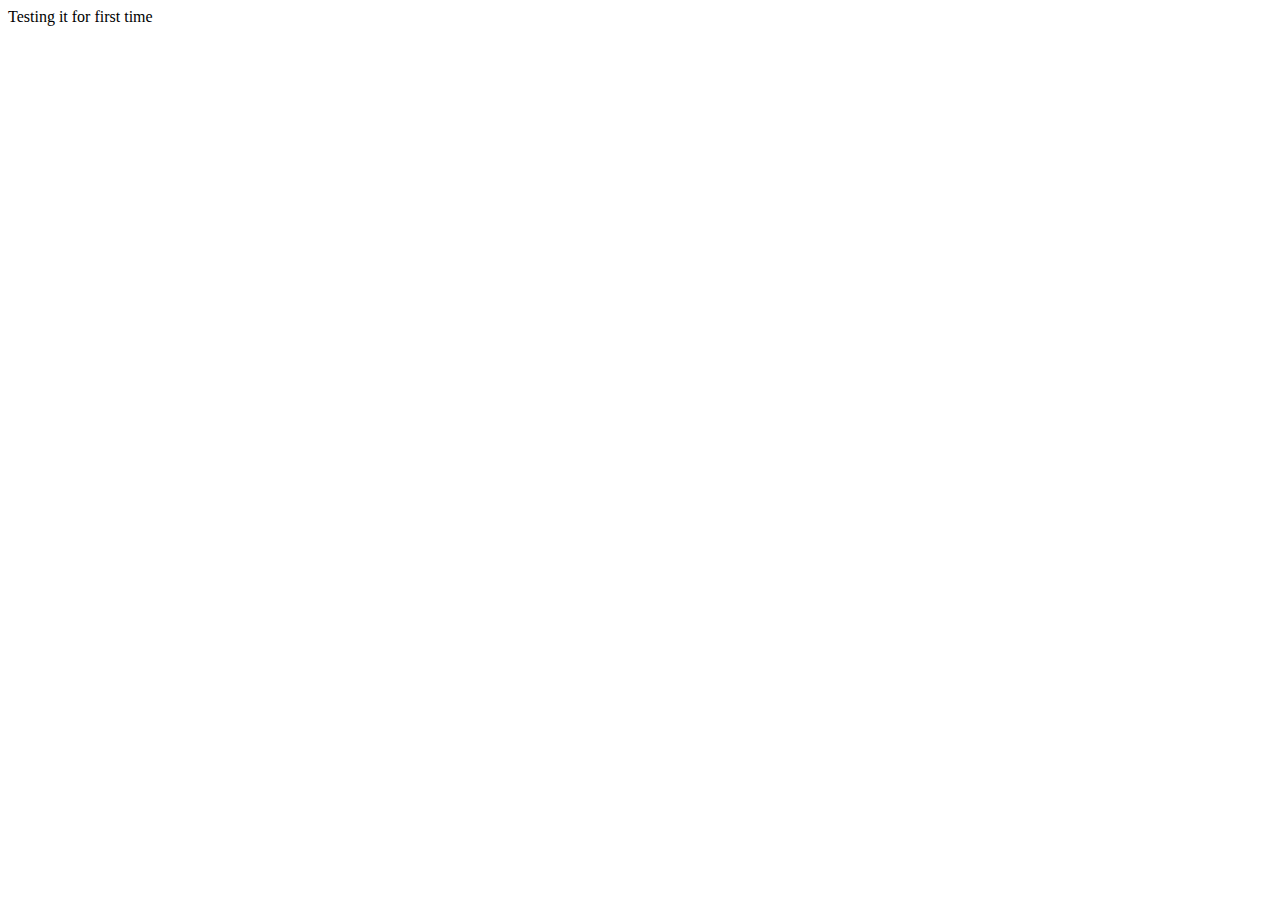
<file: index.html>
<!DOCTYPE html>
<html lang="en">
<head>
    <meta charset="UTF-8">
    <meta name="viewport" content="width=device-width, initial-scale=1.0">
    <title>Document</title>
</head>
<body>
    Testing it for first time
</body>
</html>
</file>
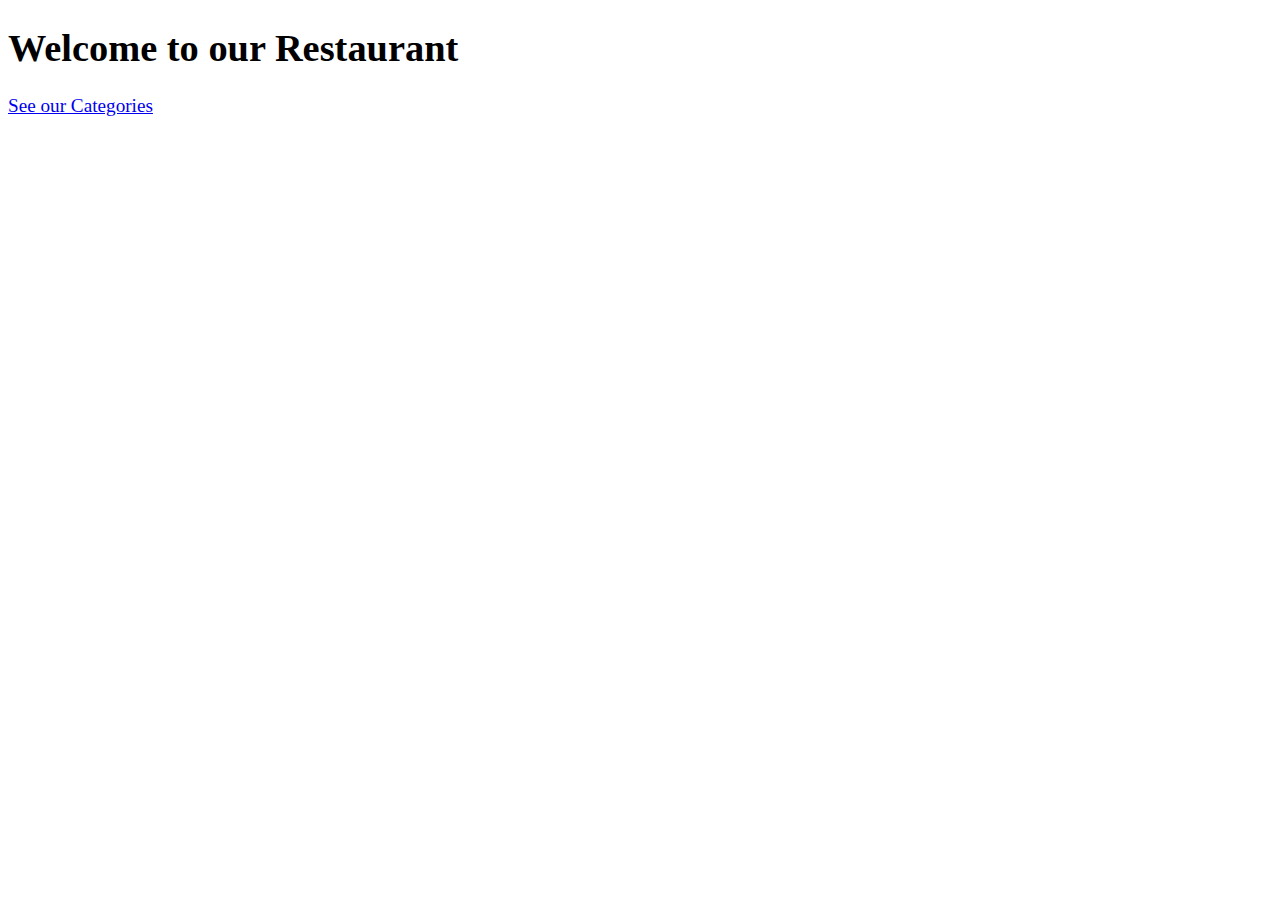
<file: mod4_sol/index.html>
<!DOCTYPE html>
<html ng-app="ShoppingList">
  <head>
    <meta charset="utf-8" />
    <link rel="stylesheet" href="css/styles.css" />
    <title>mod4_sol</title>
  </head>
  <body>
    <h1>Welcome to our Restaurant</h1>

    <ui-view></ui-view>

    <!-- Libraries -->
    <script src="lib/angular.min.js"></script>
    <script src="lib/angular-ui-router.min.js"></script>

    <!-- Modules -->
    <script src="src/shoppinglist/shoppinglist.module.js"></script>

    <!-- Routes -->
    <script src="src/routes.js"></script>

    <!-- 'ShoppingList' module artifacts -->
    <script src="src/shoppinglist/shoppinglist.component.js"></script>
    <script src="src/shoppinglist/main-shoppinglist.controller.js"></script>
    <script src="src/shoppinglist/shoppinglist.service.js"></script>
    <script src="src/shoppinglist/item-detail.controller.js"></script>
  </body>
</html>
</file>
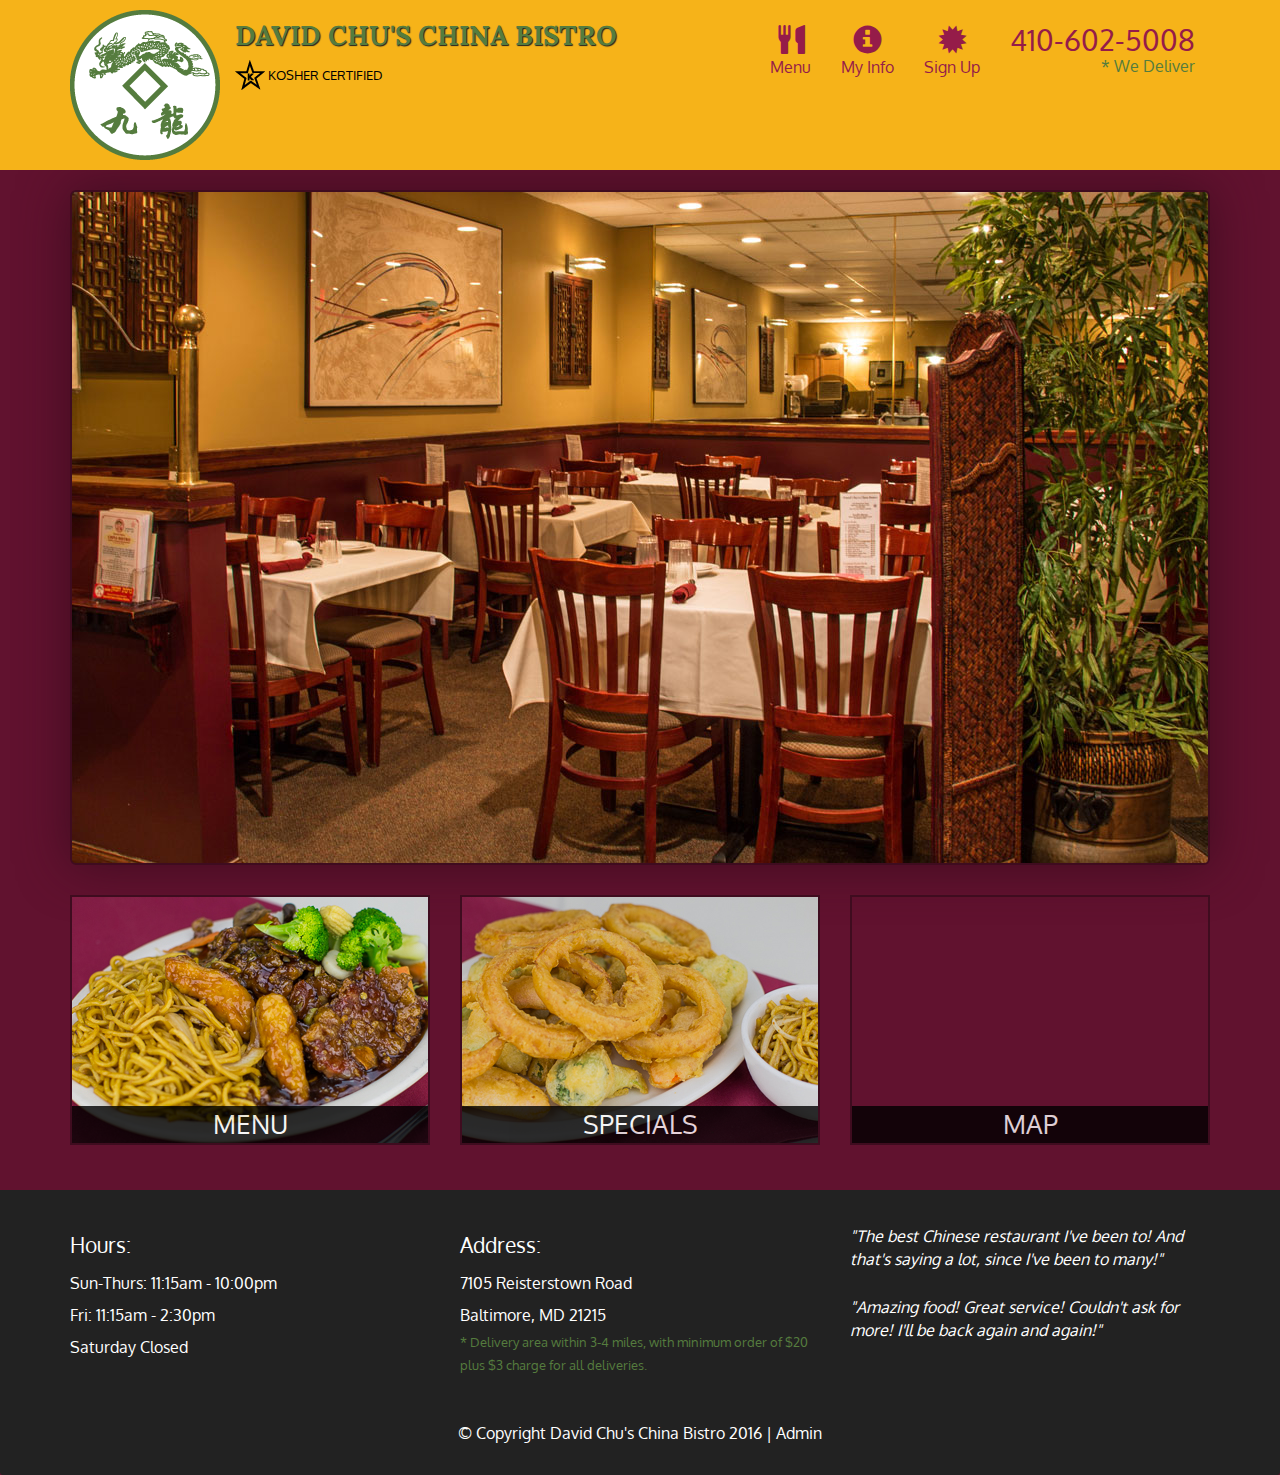
<file: mod5_sol/index.html>
<!DOCTYPE html>
<html lang="en">
  <head>
    <meta charset="utf-8">
    <meta http-equiv="X-UA-Compatible" content="IE=edge">
    <meta name="viewport" content="width=device-width, initial-scale=1">
    <title>David Chu's China Bistro</title>
    <link href='https://fonts.googleapis.com/css?family=Oxygen:400,300,700' rel='stylesheet' type='text/css'>
    <link href='https://fonts.googleapis.com/css?family=Lora' rel='stylesheet' type='text/css'>
    <link rel="stylesheet" href="css/bootstrap.min.css">
    <link rel="stylesheet" href="css/restaurant.css">
    <link rel="stylesheet" href="css/common.css">
  </head>
  <body ng-app="restaurant" ng-strict-di>

    <!-- Fixed position loading indicator -->
    <loading class="loading-indicator"></loading>

    <header>
      <nav id="header-nav" class="navbar navbar-default">
        <div class="container">
          <div class="navbar-header">
            <a href="index.html" class="pull-left visible-md visible-lg">
              <div id="logo-img" alt="Logo image"></div>
            </a>

            <div class="navbar-brand">
              <a href="index.html"><h1>David Chu's China Bistro</h1></a>
              <p>
              <img src="images/star-k-logo.png" alt="Kosher certification">
              <span>Kosher Certified</span>
              </p>
            </div>

            <button id="navbarToggle" type="button" class="navbar-toggle collapsed" data-toggle="collapse" data-target="#collapsable-nav" aria-expanded="false">
              <span class="sr-only">Toggle navigation</span>
              <span class="icon-bar"></span>
              <span class="icon-bar"></span>
              <span class="icon-bar"></span>
            </button>
          </div>

          <div id="collapsable-nav" class="collapse navbar-collapse">
            <ul id="nav-list" class="nav navbar-nav navbar-right">
              <li id="navHomeButton" class="visible-xs">
                <a href="index.html">
                  <span class="glyphicon glyphicon-home"></span> Home</a>
              </li>
              <li id="navMenuButton" ui-sref-active="active">
                <a ui-sref="public.menu">
                  <span class="glyphicon glyphicon-cutlery"></span><br class="hidden-xs"> Menu</a>
              </li>
              <li>
                <a ui-sref="public.myinfo">
                  <span class="glyphicon glyphicon-info-sign"></span><br class="hidden-xs"> My Info</a>
              </li>
              <li>
                <a ui-sref="public.signup">
                  <span class="glyphicon glyphicon-certificate"></span><br class="hidden-xs"> Sign Up</a>
              </li>
              <li id="phone" class="hidden-xs">
                <a href="tel:410-602-5008">
                  <span>410-602-5008</span></a><div>* We Deliver</div>
              </li>
            </ul><!-- #nav-list -->
          </div><!-- .collapse .navbar-collapse -->
        </div><!-- .container -->
      </nav><!-- #header-nav -->
    </header>

    <div id="call-btn" class="visible-xs">
      <a class="btn" href="tel:410-602-5008">
        <span class="glyphicon glyphicon-earphone"></span>
        410-602-5008
      </a>
    </div>
    <div id="xs-deliver" class="text-center visible-xs">* We Deliver</div>

    <ui-view>
      <div class="text-center initial-loading">
        <h2>Loading Site...</h2>
      </div>
    </ui-view>

    <footer class="panel-footer">
      <div class="container">
        <div class="row">
          <section id="hours" class="col-sm-4">
            <span>Hours:</span><br>
            Sun-Thurs: 11:15am - 10:00pm<br>
            Fri: 11:15am - 2:30pm<br>
            Saturday Closed
            <hr class="visible-xs">
          </section>
          <section id="address" class="col-sm-4">
            <span>Address:</span><br>
            7105 Reisterstown Road<br>
            Baltimore, MD 21215
            <p>* Delivery area within 3-4 miles, with minimum order of $20 plus $3 charge for all deliveries.</p>
            <hr class="visible-xs">
          </section>
          <section id="testimonials" class="col-sm-4">
            <p>"The best Chinese restaurant I've been to! And that's saying a lot, since I've been to many!"</p>
            <p>"Amazing food! Great service! Couldn't ask for more! I'll be back again and again!"</p>
          </section>
        </div>
        <div class="text-center">
          &copy; Copyright David Chu's China Bistro 2016 |
          <a ui-sref="admin.auth">Admin</a></div>
      </div>
    </footer>

    <!-- Libs -->
    <script src="lib/jquery-2.1.4.min.js"></script>
    <script src="lib/bootstrap.min.js"></script>
    <script src="lib/angular.min.js"></script>
    <script src="lib/angular-ui-router.min.js"></script>

    <!-- Main Restaurant Module -->
    <script src="src/restaurant.module.js"></script>

    <!-- Common Module -->
    <script src="src/common/common.module.js"></script>
    <script src="src/common/loading/loading.component.js"></script>
    <script src="src/common/loading/loading.interceptor.js"></script>
    <script src="src/common/menu.service.js"></script>

    <!-- Public Module -->
    <script src="src/public/public.module.js"></script>
    <script src="src/public/public.routes.js"></script>
    <script src="src/public/menu/menu.controller.js"></script>
    <script src="src/public/menu-category/menu-category.component.js"></script>
    <script src="src/public/menu-items/menu-items.controller.js"></script>
    <script src="src/public/menu-item/menu-item.component.js"></script>
    <script src="src/public/sign-up/sign-up.controller.js"></script>
    <script src="src/public/my-info/my-info.controller.js"></script>
    <!-- ADMIN SITE -->

    <!--Application files -->

  </body>

</html>
</file>
<file: mod4_sol/css/styles.css>
body {
  font-size: 1.2em;
}

.error {
  color: red;
  font-weight: bold;
  display: none;
}

.loading-icon {
  position: absolute;
  left: 50%;
  top: 10px;
}

li[ui-sref]:hover {
  display: inline-block;
  cursor: pointer;
  border: solid black 1px;
  padding-left: 5px;
  padding-right: 5px;
}
</file>
<file: mod5_sol/css/restaurant.css>
body {
  font-size: 16px;
  color: #fff;
  background-color: #61122f;
  font-family: 'Oxygen', sans-serif;
}

.initial-loading {
  margin-top: 60px;
}

/** HEADER **/
#header-nav {
  background-color: #f6b319;
  border-radius: 0;
  border: 0;
}

#logo-img {
  background: url('../images/restaurant-logo_large.png') no-repeat;
  width: 150px;
  height: 150px;
  margin: 10px 15px 10px 0;
}

.navbar-brand {
  padding-top: 25px;
}
.navbar-brand h1 { /* Restaurant name */
  font-family: 'Lora', serif;
  color: #557c3e;
  font-size: 1.5em;
  text-transform: uppercase;
  font-weight: bold;
  text-shadow: 1px 1px 1px #222;
  margin-top: 0;
  margin-bottom: 0;
  line-height: .75;
}
.navbar-brand a:hover, .navbar-brand a:focus {
  text-decoration: none;
}
.navbar-brand p { /* Kosher cert */
  color: #000;
  text-transform: uppercase;
  font-size: .7em;
  margin-top: 15px;
}
.navbar-brand p span { /* Star-K */
  vertical-align: middle;
}

#nav-list {
  margin-top: 10px;
}
#nav-list a {
  color: #951C49;
  text-align: center;
}
#nav-list a:hover {
  background: #E7E7E7;
}
#nav-list a span {
  font-size: 1.8em;
}

#phone {
  margin-top: 5px;
}
#phone a { /* Phone number */
  text-align: right;
  padding-bottom: 0;
}
#phone div { /* We Deliver */
  color: #557c3e;
  text-align: right;
  padding-right: 15px;
}

.navbar-header button.navbar-toggle, .navbar-header .icon-bar {
  border: 1px solid #61122f;
}
.navbar-header button.navbar-toggle {
  clear: both;
  margin-top: -30px;
}
/* END HEADER */

/* FOOTER */
.panel-footer {
  margin-top: 30px;
  padding-top: 35px;
  padding-bottom: 30px;
  background-color: #222;
  border-top: 0;
}
.panel-footer div.row {
  margin-bottom: 35px;
}
#hours, #address {
  line-height: 2;
}
#hours > span, #address > span {
  font-size: 1.3em;
}
#address p {
  color: #557c3e;
  font-size: .8em;
  line-height: 1.8;
}
#testimonials {
  font-style: italic;
}
#testimonials p:nth-child(2) {
  margin-top: 25px;
}
a[ui-sref="admin.auth"] {
  color: #fff;
}
/* END FOOTER */

/********** Medium devices only **********/
@media (min-width: 992px) and (max-width: 1199px) {
  /* Header */
  #logo-img {
    background: url('../images/restaurant-logo_medium.png') no-repeat;
    width: 100px;
    height: 100px;
    margin: 5px 5px 5px 0;
  }
  /* End Header */
}


/********** Extra small devices only **********/
@media (max-width: 767px) {
  /* Header */
  .navbar-brand {
    padding-top: 10px;
    height: 80px;
  }
  .navbar-brand h1 { /* Restaurant name */
    padding-top: 10px;
    font-size: 5vw; /* 1vw = 1% of viewport width */
  }
  .navbar-brand p { /* Kosher cert */
    font-size: .6em;
    margin-top: 12px;
  }
  .navbar-brand p img { /* Star-K */
    height: 20px;
  }

  #collapsable-nav a { /* Collapsed nav menu text */
    font-size: 1.2em;
  }
  #collapsable-nav a span { /* Collapsed nav menu glyph */
    font-size: 1em;
    margin-right: 5px;
  }

  #call-btn > a {
    font-size: 1.5em;
    display: block;
    margin: 0 20px;
    padding: 10px;
    border: 2px solid #fff;
    background-color: #f6b319;
    color: #951c49;
  }
  #xs-deliver {
    margin-top: 5px;
    font-size: .7em;
    letter-spacing: .1em;
    text-transform: uppercase;
  }
  /* End Header */

  /* Footer */
  .panel-footer section {
    margin-bottom: 30px;
    text-align: center;
  }
  .panel-footer section:nth-child(3) {
    margin-bottom: 0; /* margin already exists on the whole row */
  }
  .panel-footer section hr {
    width: 50%;
  }
  /* End Footer */
}


/********** Super extra small devices Only :-) (e.g., iPhone 4) **********/
@media (max-width: 479px) {
  /* Header */
  .navbar-brand h1 { /* Restaurant name */
    padding-top: 5px;
    font-size: 6vw;
  }
  /* End Header */
}
</file>
<file: mod5_sol/css/common.css>
.loading-indicator {
    display: block;
    width: 70px;
    position: fixed;
    left: 0;
    right: 0;
    margin: 0 auto;
    top: 40%;
    z-index: 100;
    background-color: #FFF;
}

.loading-indicator img {
    width: 70px;
    background-color: #FFF;
}

.ui-view-placeholder {
    margin-top: 60px;
}
</file>
